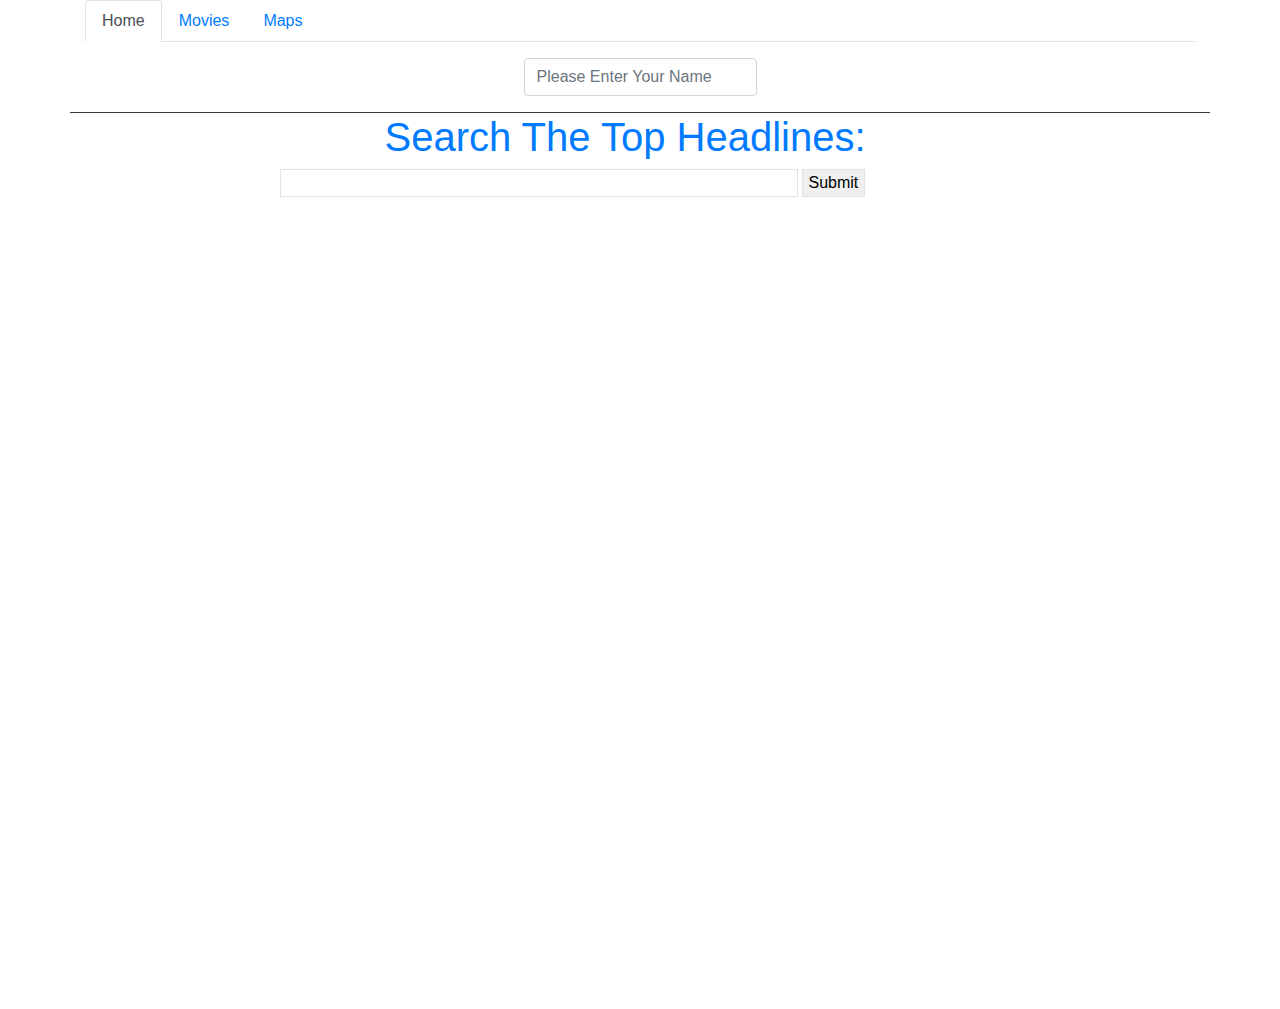
<file: index.html>
<!DOCTYPE html>
<html lang="en">

<head>
  <meta charset="utf-8">
  <meta name="viewport" content="width=device-width, initial-scale=1, shrink-to-fit=no">
  <link rel="stylesheet" href="https://cdnjs.cloudflare.com/ajax/libs/twitter-bootstrap/4.4.1/css/bootstrap.css">
  <link rel="stylesheet" href="https://cdnjs.cloudflare.com/ajax/libs/font-awesome/5.12.1/css/all.min.css">
  <link rel="stylesheet" href="./style.css" />
  <title>Hackathon 2</title>
</head>

<body>
  <div class="container">
    <div class="row">
      <div class="col-12 col-sm-12 col-md-12 col-lg-12 col-xl-12">
        <ul class="nav nav-tabs">
          <li class="nav-item">
            <a href="#" class="nav-link active">Home</a>
          </li>
          <li class="nav-item">
            <a href="./movies.html" class="nav-link">Movies</a>
          </li>
          <li class="nav-item">
            <a href="./maps.html" class="nav-link">Maps</a>
          </li>
        </ul>
      </div>
    </div>
  </div>
  <div class="container">
    <header class="row">
      <div class="col-6 border-bottom border-dark d-flex order-1 col-sm-3 order-sm-1">
        <div class="dateTime col mt-2">
          <div class="date mb-3"></div>
          <div class="time"></div>
        </div>
        <div class="locationWeather col mt-2">
          <div class="location mb-1"></div>
          <div class="weather"></div>
        </div>
        </div>
        <div class="col-12 border-bottom border-dark p-2 d-flex text-center col-sm-6 order-sm-2">
          <div class="input-group input-group-lg greeting p-2 d-flex flex-column justify-content-center align-items-center">
            <form id="greeting-form">
              <input type="text" class="form-control " aria-label="Large" aria-describedby="inputGroup-sizing-sm"
                placeholder="Please Enter Your Name">
            </form>
            <p class="col-12 greet d-none h1 text-white"></p>
          </div>
        </div>
        <div class="col-6 border-bottom border-dark stocks-wrapper d-flex order-2 col-sm-3 order-sm-3 justify-content-end">
          <p class="stocks"></p>
        </div>
      </header>
      <div class="row qoute"></div>
      <div class="container">
        <main class="row w-100 justify-content-center">
          <div class="col-12 order-1 mb-1 col-sm-8">
            <h1 class="text-primary news-heading text-center">Search The Top Headlines:</h1>
            <form class="form-inline" id="news-form">
              <input type="text" class="searchBar w-75 mb-2 border" name="searchNews" required="required" />
              <button type="submit" name="news-submit" id="news-submit" class="border mb-2 ml-1">Submit</button>
            </form>
            <div id="news" style="height:800px; overflow:auto;"></div>
          </div>
        </main>
      </div>
    </div>
    <script src="https://cdnjs.cloudflare.com/ajax/libs/jquery/3.4.1/jquery.min.js"></script>
    <script src="./components/clock.js"></script>
    <script src="./components/greeting.js"></script>
    <script src="./components/locationWeather.js"></script>
    <script src="./components/stocks.js"></script>
    <script src="./components/quotes.js"></script>
    <script src="./components/news.js"></script>
    <script src="./components/nasa.js"></script>
    <script src="./components/App.js"></script>
    <script src="main.js"></script>
  </body>
</html>
</file>
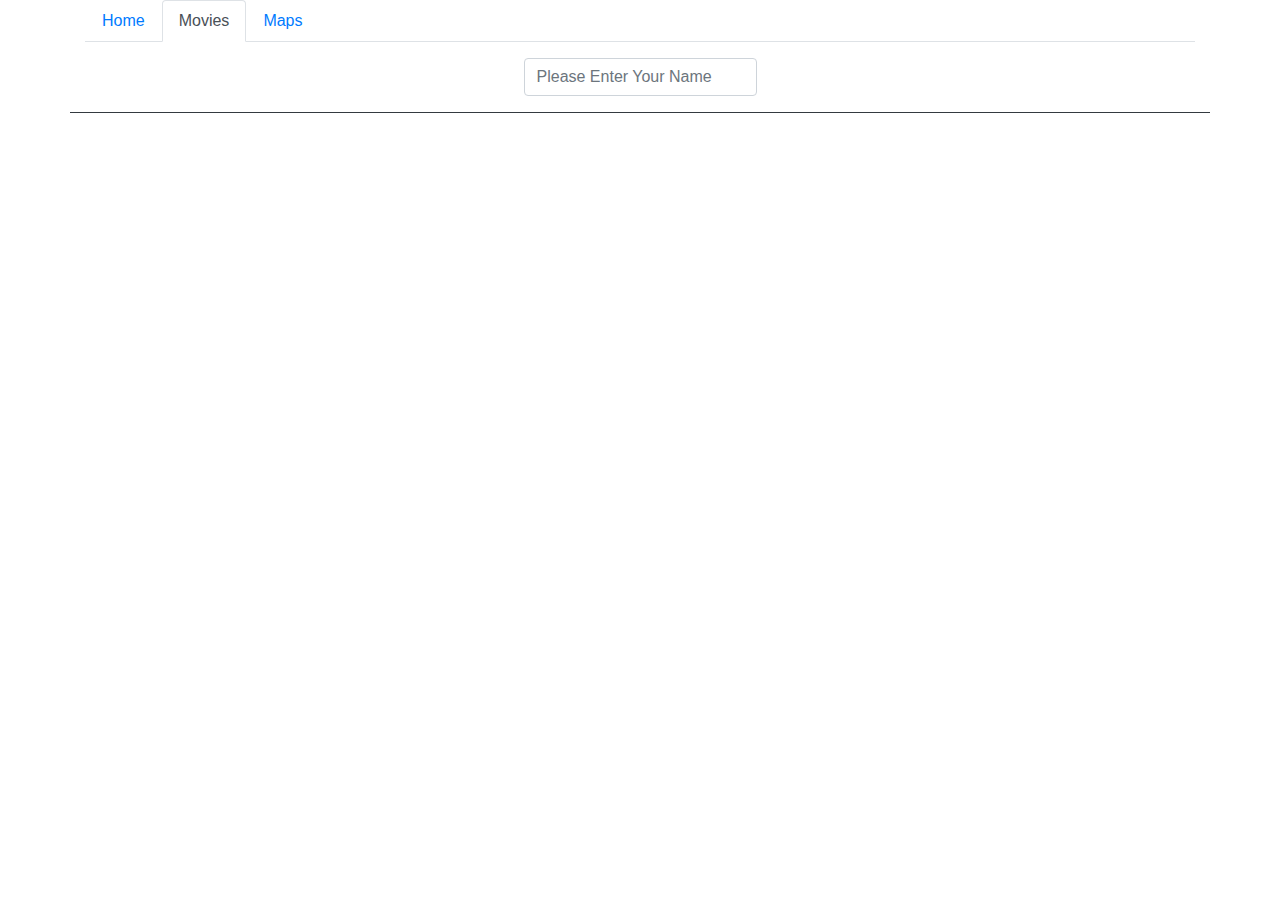
<file: movies.html>
<!DOCTYPE html>
<html lang="en">
  <head>
    <meta charset="utf-8">
    <meta name="viewport" content="width=device-width, initial-scale=1, shrink-to-fit=no">
    <link rel="stylesheet" href="https://cdnjs.cloudflare.com/ajax/libs/twitter-bootstrap/4.4.1/css/bootstrap.css">
    <link rel="stylesheet" href="https://cdnjs.cloudflare.com/ajax/libs/font-awesome/5.12.1/css/all.min.css">
    <link rel="stylesheet" href="./style.css" />
    <title>Hackathon 2</title>
  </head>
  <body>
    <div class="container">
      <div class="row">
        <div class="col-12 col-sm-12 col-md-12 col-lg-12 col-xl-12">
          <ul class="nav nav-tabs">
            <li class="nav-item">
              <a href="./index.html" class="nav-link">Home</a>
            </li>
            <li class="nav-item">
              <a href="#" class="nav-link active">Movies</a>
            </li>
            <li class="nav-item">
              <a href="./maps.html" class="nav-link">Maps</a>
            </li>
          </ul>
        </div>
      </div>
    </div>
    <div class="container">
      <header class="row">
        <div class="col-6 border-bottom border-dark d-flex order-1 col-sm-3 order-sm-1">
          <div class="dateTime col mt-2">
            <div class="date mb-3"></div>
            <div class="time"></div>
          </div>
          <div class="locationWeather col mt-2">
            <div class="location mb-1"></div>
            <div class="weather"></div>
          </div>
        </div>
        <div class="col-12 border-bottom border-dark p-2 d-flex text-center col-sm-6 order-sm-2">
          <div class="input-group input-group-lg greeting p-2 d-flex flex-column justify-content-center align-items-center">
            <form id="greeting-form">
              <input type="text" class="form-control " aria-label="Large" aria-describedby="inputGroup-sizing-sm"
                placeholder="Please Enter Your Name">
            </form>
            <p class="col-12 greet d-none h1 text-white"></p>
          </div>
        </div>
        <div class="col-6 border-bottom border-dark stocks-wrapper d-flex order-2 col-sm-3 order-sm-3 justify-content-end">
          <p class="stocks"></p>
        </div>
      </header>
      <div class="row qoute"></div>
      <footer>
        <div class="col-12">
          <div class="col-12 w-100" id="movies">
            <div class="Poster m-1 p-1 col-12 text-center"></div>
            <div class="desc m-1 p-1 col-12 text-center ">
              <h4 class="movieTitle"></h4>
              <p><span class="year h6"></span></p>
              <span class="rating text-success h6"></span>
              <p class="summary"></p>
            </div>
          </div>
        </div>
      </footer>
    </div>
    <script src="https://cdnjs.cloudflare.com/ajax/libs/jquery/3.4.1/jquery.min.js"></script>
    <script src="./components/clock.js"></script>
    <script src="./components/greeting.js"></script>
    <script src="./components/locationWeather.js"></script>
    <script src="./components/stocks.js"></script>
    <script src="./components/movies.js"></script>
    <script src="./components/quotes.js"></script>
    <script src="./components/nasa.js"></script>
    <script src="./components/AppMovies.js"></script>
    <script src="mainMovies.js"></script>
  </body>
</html>
</file>
<file: style.css>
.stocks-wrapper {
  overflow: hidden;
}

.stocks {
  position: relative;
  animation: marquee 10s linear infinite;
}

@keyframes marquee {
  0% {
    top: -11em;
  }

  100% {
    top: 8em;
  }
}
</file>
